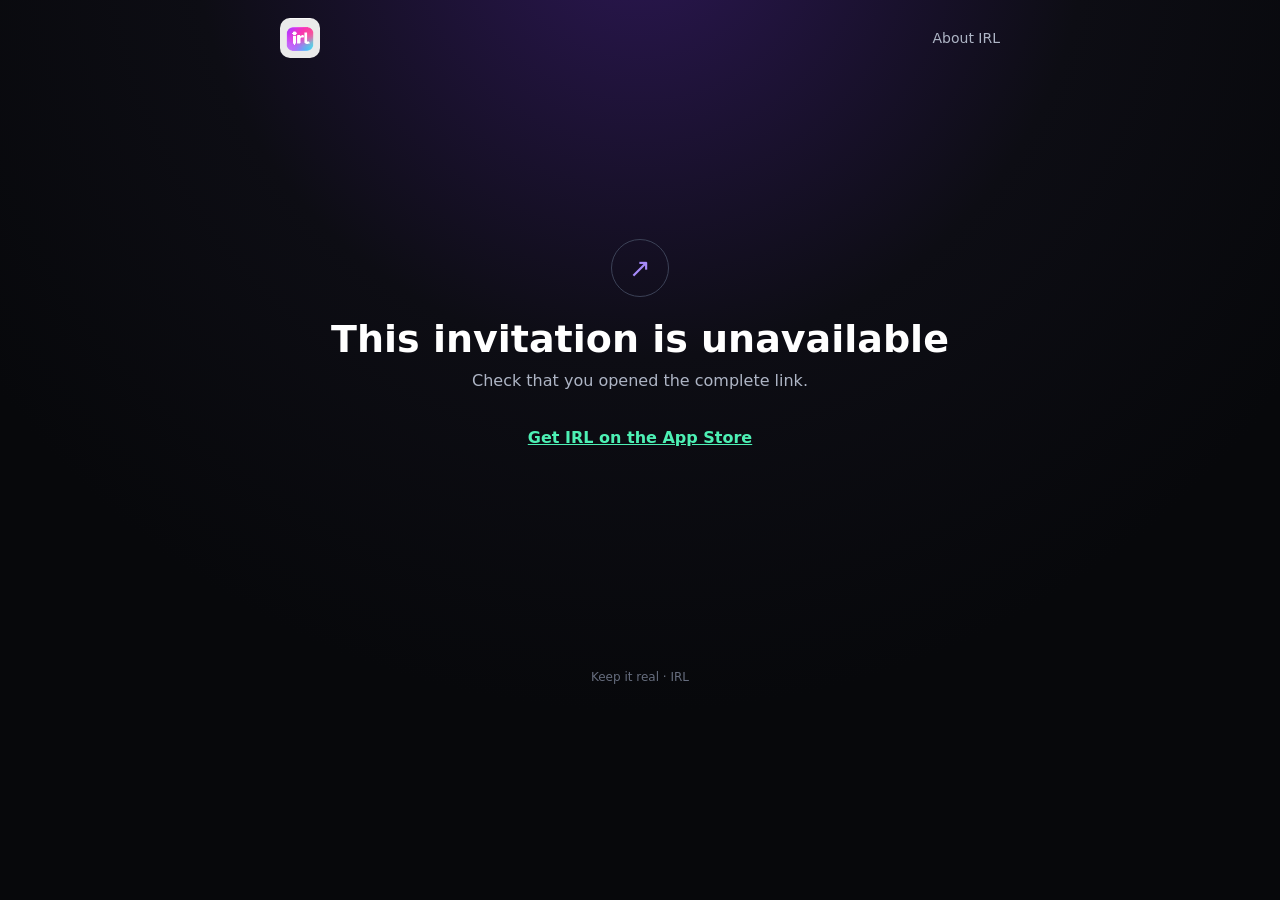
<file: invite/index.html>
<!doctype html>
<html lang="en">
<head>
  <meta charset="utf-8">
  <meta name="viewport" content="width=device-width, initial-scale=1, viewport-fit=cover">
  <meta name="description" content="View an IRL scene invitation, location, and schedule.">
  <meta name="robots" content="noindex, nofollow">
  <meta name="referrer" content="no-referrer">
  <meta property="og:title" content="You’re invited on IRL">
  <meta property="og:description" content="Open this private link to see the scene details.">
  <meta property="og:image" content="https://irlwithfriends.com/irl-icon.png">
  <meta property="og:type" content="website">
  <meta name="twitter:card" content="summary">
  <meta name="apple-itunes-app" content="app-id=6757364077">
  <title>IRL invitation</title>
  <link rel="icon" href="../irl-icon.png">
  <link rel="stylesheet" href="./invite.css?v=1">
  <script type="module" src="./invite.js"></script>
</head>
<body>
  <header class="site-header">
    <a class="brand" href="../index.html" aria-label="IRL home">
      <img class="brand-logo" src="../irl-icon.png" alt="">
    </a>
    <a class="home-link" href="../index.html">About IRL</a>
  </header>
  <main id="invitation" class="shell" aria-live="polite"></main>
  <footer class="site-footer">Keep it real · IRL</footer>
  <noscript>
    <p class="state-copy">JavaScript is required to securely load this invitation.</p>
  </noscript>
</body>
</html>
</file>
<file: invite/invite.css>
:root {
  color-scheme: dark;
  font-family: Inter, ui-sans-serif, system-ui, -apple-system, BlinkMacSystemFont, "Segoe UI", sans-serif;
  background: #07080b;
  color: #fff;
}

* { box-sizing: border-box; }
body { margin: 0; min-height: 100vh; background: radial-gradient(circle at 50% -10%, #2c1754 0, #0d0d14 38%, #07080b 68%); }
a { color: inherit; }
.site-header { display: flex; align-items: center; justify-content: space-between; max-width: 760px; margin: 0 auto; padding: 18px 20px; }
.brand { display: inline-flex; border-radius: 10px; text-decoration: none; }
.brand-logo { display: block; width: 40px; height: 40px; border-radius: 10px; }
.home-link { color: #aeb5c5; font-size: 14px; text-decoration: none; }
.shell { width: min(100%, 720px); margin: 0 auto; padding: 12px 16px 48px; }
.invite-card { overflow: hidden; border: 1px solid #25293a; border-radius: 22px; background: rgba(18,18,24,.96); }
.hero { display: block; width: 100%; max-height: 340px; object-fit: cover; background: #161823; }
.invite-content { padding: clamp(20px, 5vw, 36px); }
.eyebrow, .venue-number { margin: 0 0 8px; color: #a78bfa; font-weight: 800; font-size: 12px; letter-spacing: .12em; text-transform: uppercase; }
.invite-title { margin: 0; font-size: clamp(32px, 8vw, 52px); line-height: 1.02; letter-spacing: -.035em; }
.description { margin: 18px 0 0; color: #d0d4df; line-height: 1.6; white-space: pre-wrap; overflow-wrap: anywhere; }
.time-block { margin-top: 24px; padding: 16px 0; border-block: 1px solid #25293a; }
.time-main { margin: 0; font-weight: 700; font-size: 17px; }
.time-zone, .privacy-note, .calendar-note { color: #9199ab; font-size: 12px; line-height: 1.5; }
.time-zone { margin: 5px 0 0; }
.venues { margin-top: 24px; display: grid; gap: 12px; }
.venue { padding: 16px; border: 1px solid #25293a; border-radius: 15px; background: #0f1017; }
.venue-name { margin: 0; font-size: 18px; }
.venue-address { margin: 6px 0 14px; color: #aeb5c5; line-height: 1.4; overflow-wrap: anywhere; }
.button { display: inline-flex; min-height: 48px; align-items: center; justify-content: center; padding: 11px 18px; border: 0; border-radius: 12px; background: linear-gradient(135deg,#8b5cf6,#7c3aed); color: #fff; font: inherit; font-weight: 800; text-decoration: none; cursor: pointer; }
.button:focus-visible, a:focus-visible { outline: 3px solid #4df0b4; outline-offset: 3px; }
.button-secondary { border: 1px solid #444a60; background: transparent; }
.actions { display: grid; gap: 10px; margin-top: 24px; }
.store-link { display: inline-flex; min-height: 44px; align-items: center; justify-content: center; color: #4df0b4; font-weight: 700; text-align: center; }
.state-panel { min-height: 58vh; display: flex; flex-direction: column; align-items: center; justify-content: center; text-align: center; padding: 36px 18px; }
.state-icon { width: 58px; height: 58px; display: grid; place-items: center; border: 1px solid #3c4257; border-radius: 50%; color: #a78bfa; font-size: 26px; }
.state-title { margin: 20px 0 8px; font-size: clamp(26px, 8vw, 38px); }
.state-copy { max-width: 480px; margin: 0 0 22px; color: #aeb5c5; line-height: 1.5; }
.spinner { width: 34px; height: 34px; margin-bottom: 20px; border: 3px solid #303446; border-top-color: #a78bfa; border-radius: 50%; animation: spin .8s linear infinite; }
.refresh-warning { margin: 0 0 12px; padding: 12px 14px; border: 1px solid #7b6532; border-radius: 10px; background: #2a2415; color: #f5d98b; font-size: 13px; }
.site-footer { padding: 12px 20px 30px; color: #666d7e; font-size: 12px; text-align: center; }
@keyframes spin { to { transform: rotate(360deg); } }
@media (min-width: 620px) { .venues { grid-template-columns: repeat(2, minmax(0,1fr)); } }
@media (prefers-reduced-motion: reduce) { .spinner { animation-duration: 2s; } }
</file>
